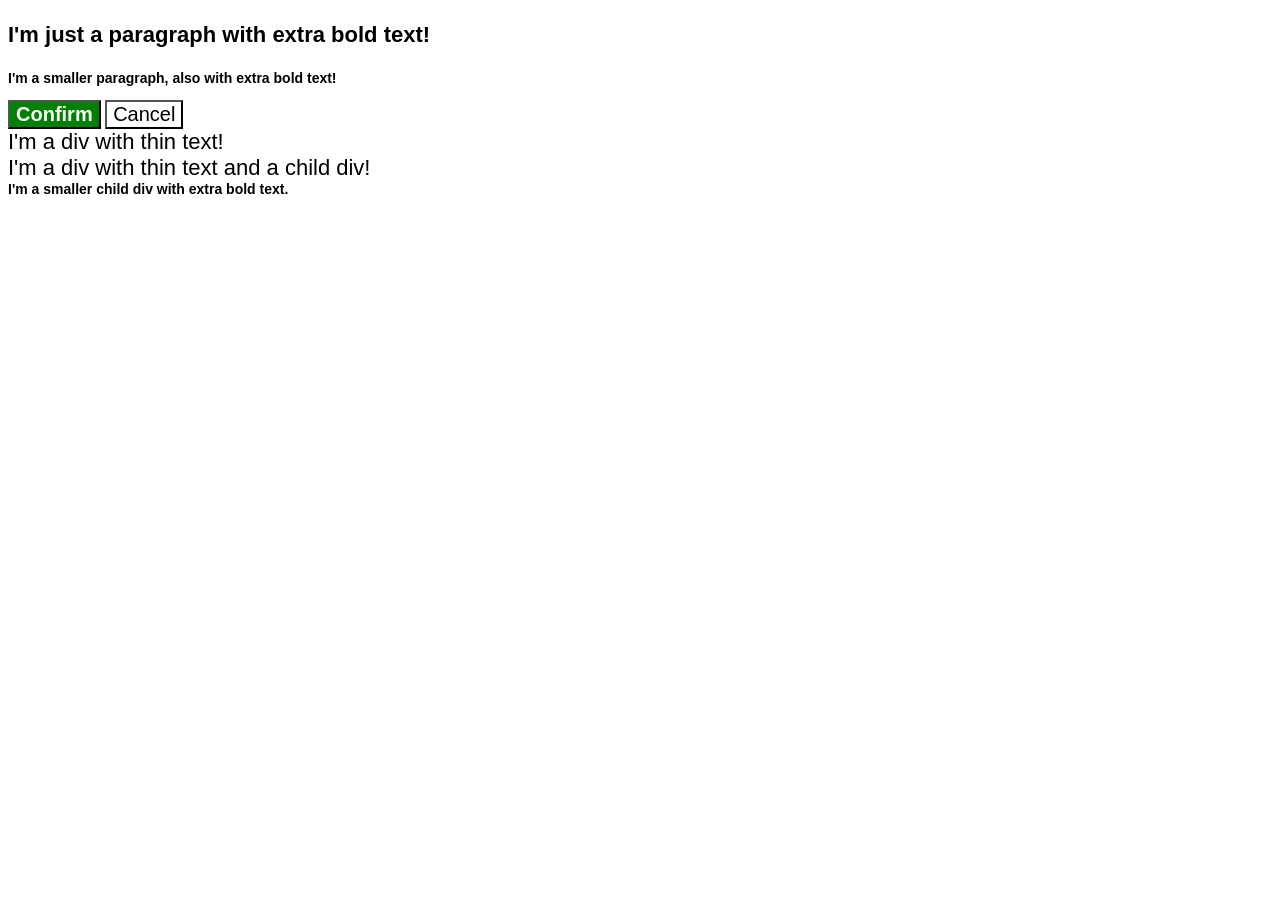
<file: foundations/cascade/01-cascade-fix/index.html>
<!DOCTYPE html>
<html lang="en">
  <head>
    <meta charset="UTF-8">
    <meta http-equiv="X-UA-Compatible" content="IE=edge">
    <meta name="viewport" content="width=device-width, initial-scale=1.0">
    <title>Fix the Cascade</title>
    <link rel="stylesheet" href="style.css">
  </head>
  <body>
    <p class="para">I'm just a paragraph with extra bold text!</p>
    <p class="para small-para">I'm a smaller paragraph, also with extra bold text!</p>

    <button id="confirm-button" class="button confirm">Confirm</button>
    <button id="cancel-button" class="button cancel">Cancel</button>

    <div class="text">I'm a div with thin text!</div>
    <div class="text">I'm a div with thin text and a child div!</div>
      <div class="text child">I'm a smaller child div with extra bold text.</div>
    
  </body>
</html>
</file>
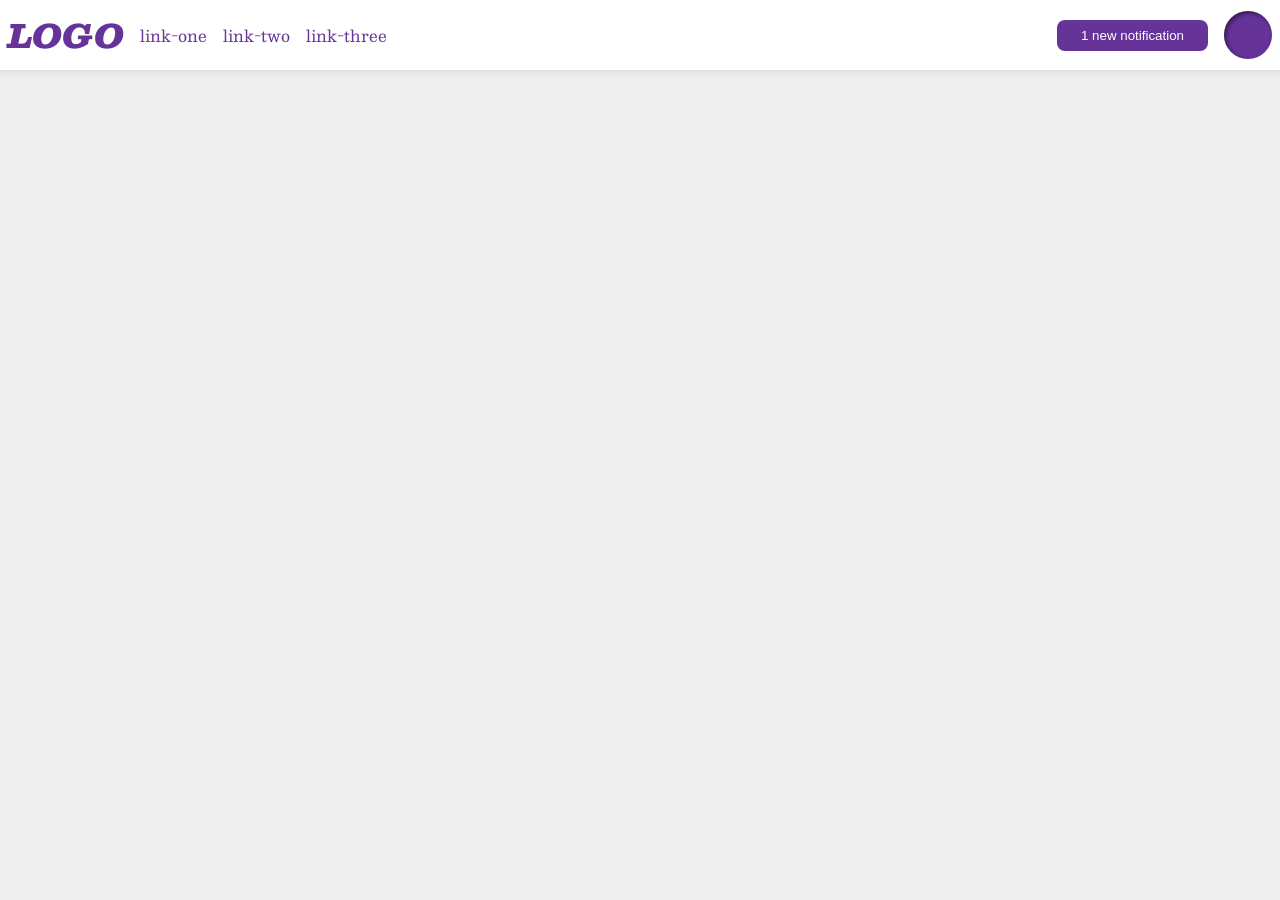
<file: foundations/flex/03-flex-header-2/index.html>
<!DOCTYPE html>
<html lang="en">
  <head>
    <meta charset="UTF-8">
    <meta http-equiv="X-UA-Compatible" content="IE=edge">
    <meta name="viewport" content="width=device-width, initial-scale=1.0">
    <title>Flex Header 2</title>
    <link rel="stylesheet" href="style.css">
  </head>
  <body>
    <div class="header">
      <div class="left">  
        <div class="logo">
          LOGO
        </div>
        <ul class="links">
          <li><a href="https://google.com">link-one</a></li>
          <li><a href="https://google.com">link-two</a></li>
          <li><a href="https://google.com">link-three</a></li>
        </ul>
      </div>
      <div class="right">
        <button class="notifications">
          1 new notification
        </button>
        <div class="profile-image"></div>
      </div>
    </div>
  </body>
</html>
</file>
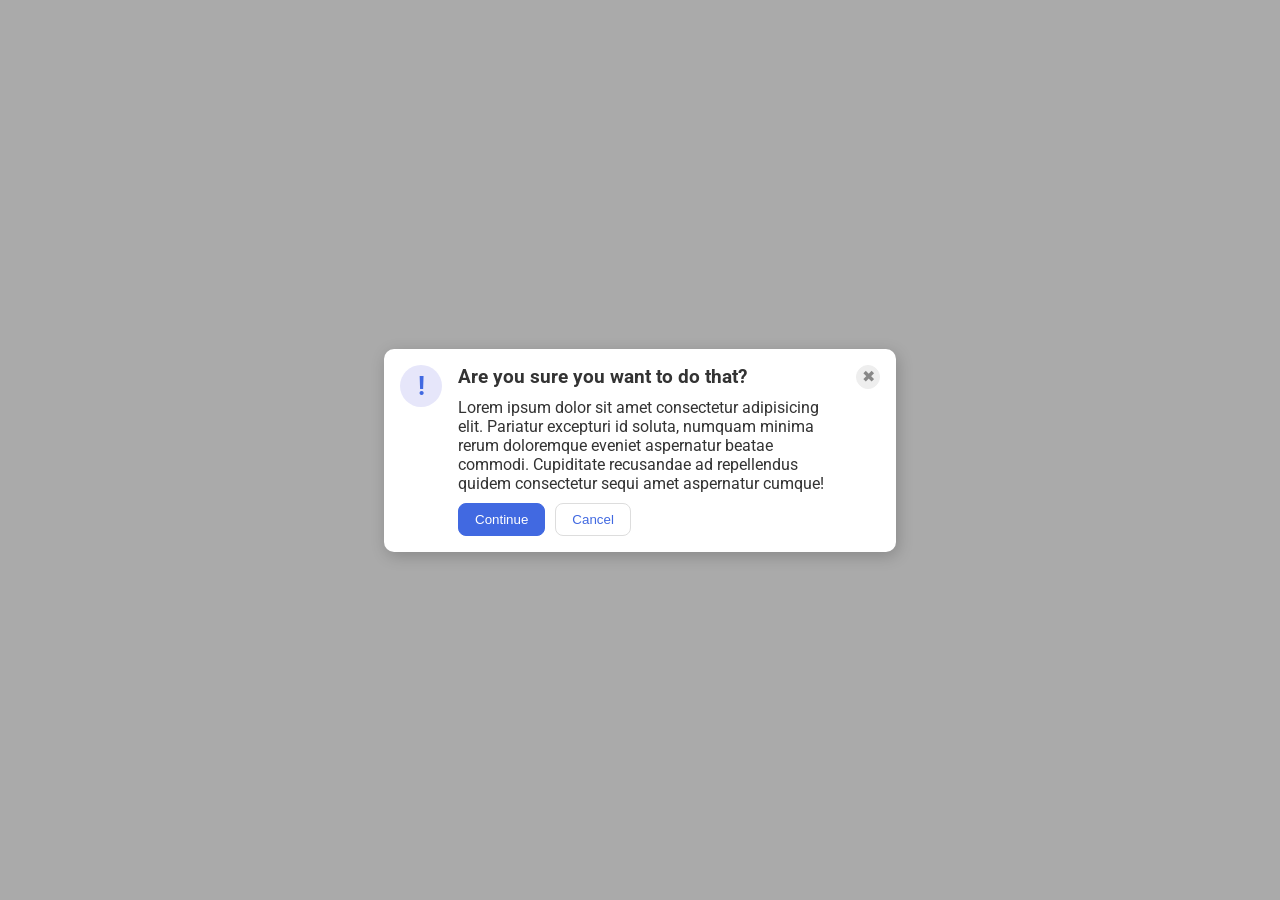
<file: foundations/flex/05-flex-modal/index.html>
<!DOCTYPE html>
<html lang="en">
  <head>
    <meta charset="UTF-8">
    <meta http-equiv="X-UA-Compatible" content="IE=edge">
    <meta name="viewport" content="width=device-width, initial-scale=1.0">
    <link rel="stylesheet" href="style.css">
    <title>Modal</title>
  </head>
  <body>
    <div class="modal">
      <div class="icon">!</div>
      
      <div class="content">
        <div class="header">Are you sure you want to do that?</div>
        <div class="text">Lorem ipsum dolor sit amet consectetur adipisicing elit. Pariatur excepturi id soluta, numquam minima rerum doloremque eveniet aspernatur beatae commodi. Cupiditate recusandae ad repellendus quidem consectetur sequi amet aspernatur cumque!</div>
        <button class="continue">Continue</button>
        <button class="cancel">Cancel</button>
      </div>      
      <button class="close-button">✖</button>
    </div>
  </body>
</html>
</file>
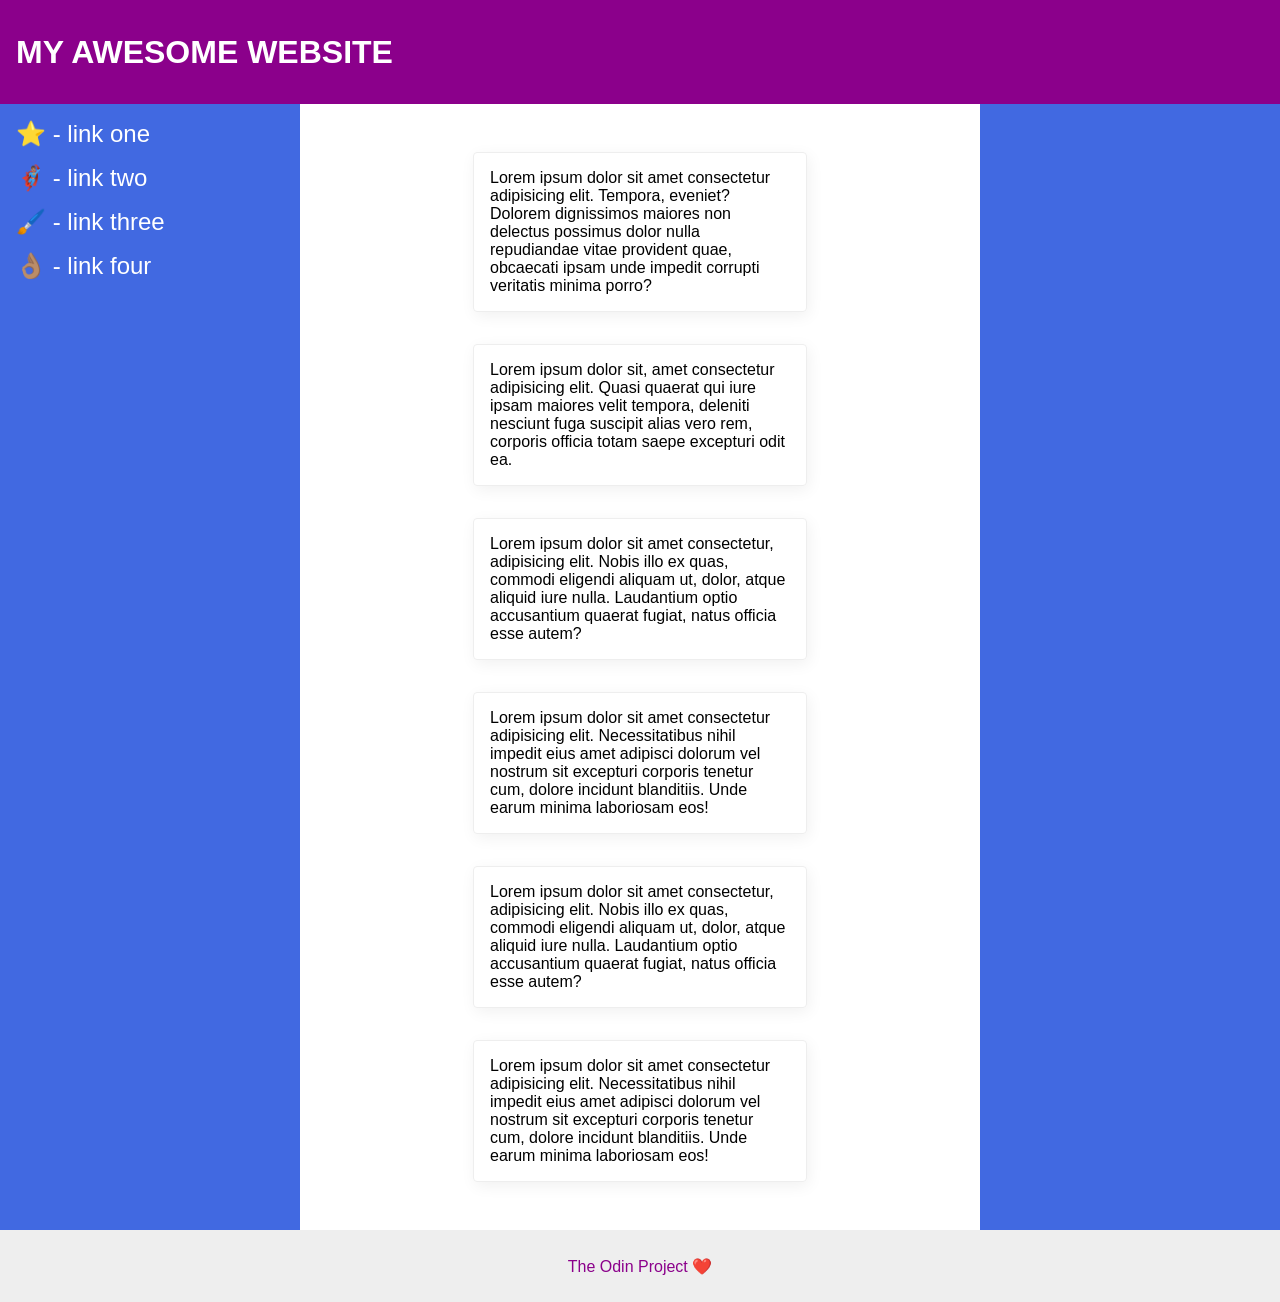
<file: foundations/flex/07-flex-layout-2/index.html>
<!DOCTYPE html>
<html lang="en">
  <head>
    <meta charset="UTF-8">
    <meta http-equiv="X-UA-Compatible" content="IE=edge">
    <meta name="viewport" content="width=device-width, initial-scale=1.0">
    <title>The Holy Grail</title>
    <link rel="stylesheet" href="style.css">
  </head>
  <body>
    <div class="header">
      MY AWESOME WEBSITE
    </div>
      <div class="content">
        <div class="sidebar">
          <ul>
            <li><a href="#">⭐ - link one</a></li>
            <li><a href="#">🦸🏽‍♂️ - link two</a></li>
            <li><a href="#">🖌️ - link three</a></li>
            <li><a href="#">👌🏽 - link four</a></li>
          </ul>
        </div>
          <div class="table">
            <div class="card">Lorem ipsum dolor sit amet consectetur adipisicing elit. Tempora, eveniet? Dolorem dignissimos maiores non delectus possimus dolor nulla repudiandae vitae provident quae, obcaecati ipsam unde impedit corrupti veritatis minima porro?</div>
            <div class="card">Lorem ipsum dolor sit, amet consectetur adipisicing elit. Quasi quaerat qui iure ipsam maiores velit tempora, deleniti nesciunt fuga suscipit alias vero rem, corporis officia totam saepe excepturi odit ea.</div>
            <div class="card">Lorem ipsum dolor sit amet consectetur, adipisicing elit. Nobis illo ex quas, commodi eligendi aliquam ut, dolor, atque aliquid iure nulla. Laudantium optio accusantium quaerat fugiat, natus officia esse autem?</div>
            <div class="card">Lorem ipsum dolor sit amet consectetur adipisicing elit. Necessitatibus nihil impedit eius amet adipisci dolorum vel nostrum sit excepturi corporis tenetur cum, dolore incidunt blanditiis. Unde earum minima laboriosam eos!</div>
            <div class="card">Lorem ipsum dolor sit amet consectetur, adipisicing elit. Nobis illo ex quas, commodi eligendi aliquam ut, dolor, atque aliquid iure nulla. Laudantium optio accusantium quaerat fugiat, natus officia esse autem?</div>
            <div class="card">Lorem ipsum dolor sit amet consectetur adipisicing elit. Necessitatibus nihil impedit eius amet adipisci dolorum vel nostrum sit excepturi corporis tenetur cum, dolore incidunt blanditiis. Unde earum minima laboriosam eos!</div>
          </div>   
          <div class="invisible">

          </div> 
      </div>  
    <div class="footer">
      The Odin Project ❤️
    </div>
  </body>
</html>
</file>
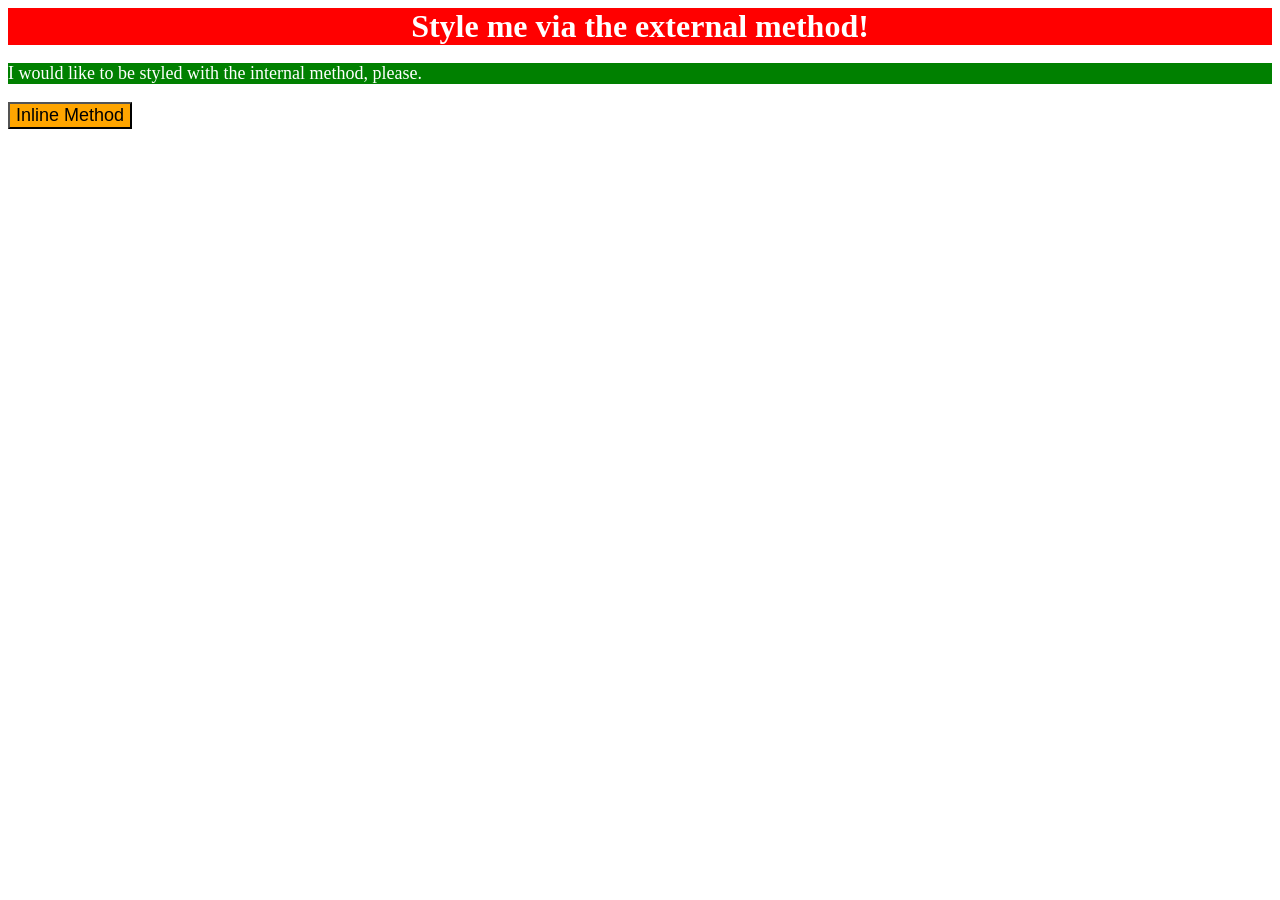
<file: foundations/intro-to-css/01-css-methods/index.html>
<!DOCTYPE html>
<html lang="en">
  <head>
    <link rel="stylesheet" href="sheet.css">
    <meta charset="UTF-8">
    <meta http-equiv="X-UA-Compatible" content="IE=edge">
    <meta name="viewport" content="width=device-width, initial-scale=1.0">
    <title>Methods for Adding CSS</title>
    <style>

         p {

          background-color: green;
          color: white;
          font-size: 18px;

         }     

    </style>
  </head>
  <body>
    <div>Style me via the external method!</div>
    <p>I would like to be styled with the internal method, please.</p>
    <button style="background-color: orange; font-size: 18px;">Inline Method</button>
  </body>
</html>
</file>
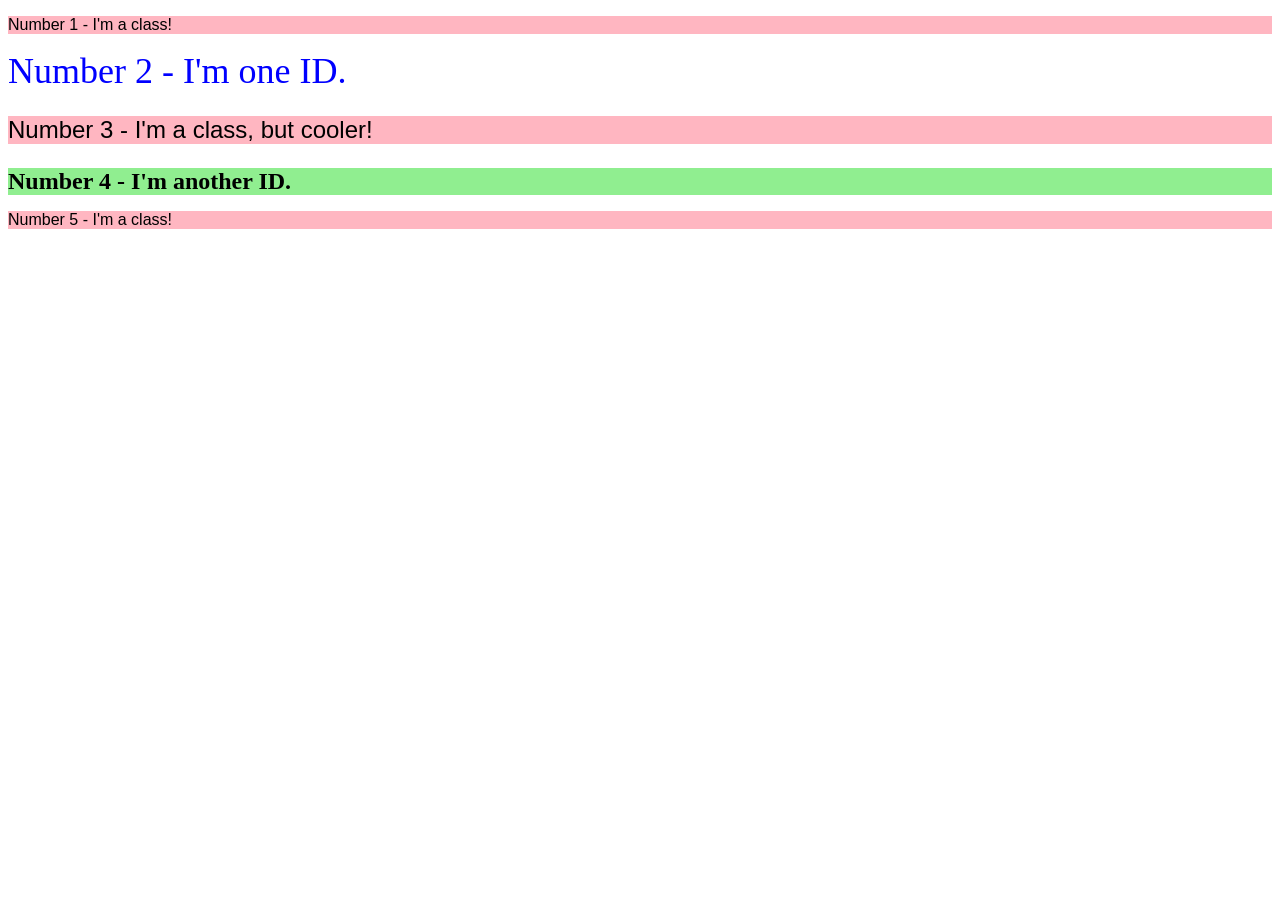
<file: foundations/intro-to-css/02-class-id-selectors/index.html>
<!DOCTYPE html>
<html lang="en">
  <head>
    <link rel="stylesheet" href="stylus.css">
    <meta charset="UTF-8">
    <meta http-equiv="X-UA-Compatible" content="IE=edge">
    <meta name="viewport" content="width=device-width, initial-scale=1.0">
    <title>Class and ID Selectors</title>
  </head>
  <body>
    <p class="odd">Number 1 - I'm a class!</p>
    <div id="two">Number 2 - I'm one ID.</div>
    <p class="odd special">Number 3 - I'm a class, but cooler!</p>
    <div id="four">Number 4 - I'm another ID.</div>
    <p class="odd">Number 5 - I'm a class!</p>
  </body>
</html>
</file>
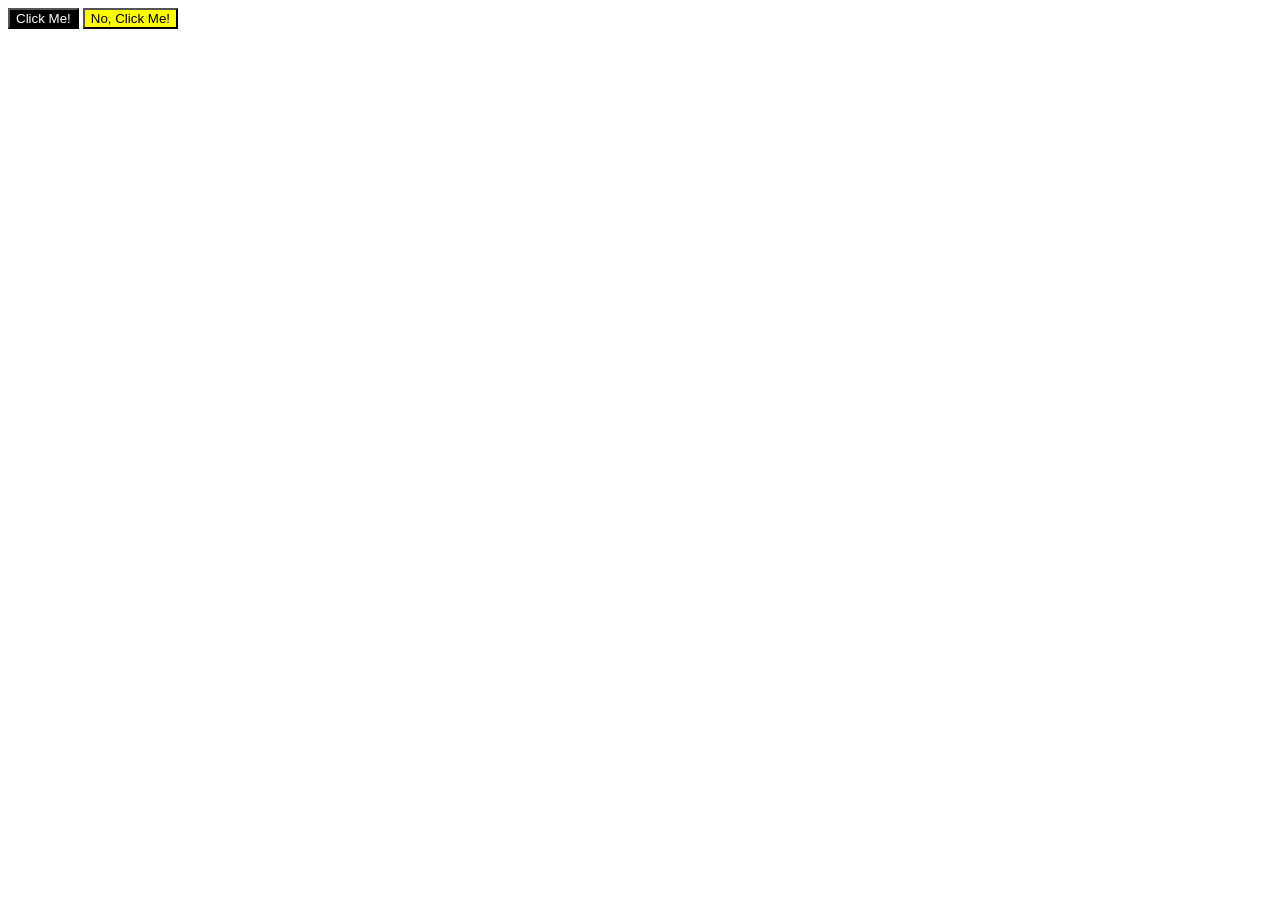
<file: foundations/intro-to-css/03-grouping-selectors/index.html>
<!DOCTYPE html>
<html lang="en">
  <head>
    <meta charset="UTF-8">
    <meta http-equiv="X-UA-Compatible" content="IE=edge">
    <meta name="viewport" content="width=device-width, initial-scale=1.0">
    <title>Grouping Selectors</title>
    <link rel="stylesheet" href="style.css">
  </head>
  <body>
    <button class="first">Click Me!</button>
    <button class="second">No, Click Me!</button>
  </body>
</html>
</file>
<file: foundations/cascade/01-cascade-fix/style.css>
body {
  font-family: Arial, Helvetica, sans-serif;
}

.para{
  color: hsl(0, 0%, 0%);
  font-weight: 800;
  font-size: 22px;
}

.small-para {
  font-size: 14px;
  font-weight: 800;
}


#confirm-button {
  background: green;
  color: white;
  font-weight: bold;
} 

.button {
  background-color: rgb(255, 255, 255);
  color: rgb(0, 0, 0);
  font-size: 20px;
}

.text.child {
  color: rgb(0, 0, 0);
  font-weight: 800;
  font-size: 14px;
}

div.text {
  color: rgb(0, 0, 0);
  font-size: 22px;
  font-weight: 100;
}
</file>
<file: foundations/flex/03-flex-header-2/style.css>
/* this is some magical font-importing.  
you'll learn about it later. */
@import url('https://fonts.googleapis.com/css2?family=Besley:ital,wght@0,400;1,900&display=swap');

body {
  margin: 0;
  background: #eee;
  font-family: Besley, serif;
}

.header {
  display: flex;
  justify-content: space-between;
  gap: 8px;
  background: white;
  border-bottom: 1px solid #ddd;
  box-shadow: 0 0 8px rgba(0,0,0,.1);
  padding: 8px;
}

.left{

  display: flex;
  gap: 16px;
  align-items: center;

}

.right{

  display: flex;
  gap: 16px;
  align-items: center;

}

.profile-image {
  background: rebeccapurple;
  box-shadow: inset 2px 2px 4px rgba(0,0,0,.5);
  border-radius: 50%;
  width: 48px;
  height: 48px;
}

.logo {
  color: rebeccapurple;
  font-size: 32px;
  font-weight: 900;
  font-style: italic;
}

button {
  border: none;
  border-radius: 8px;
  background: rebeccapurple;
  color: white;
  padding: 8px 24px;
}

a {
  /* this removes the line under our links */
  text-decoration: none;
  color: rebeccapurple;
}

ul {
  list-style-type: none;
  margin: 0px;
  padding: 0px;
  display:flex;
  align-items: center;
  gap: 16px;
}
</file>
<file: foundations/flex/05-flex-modal/style.css>
@import url('https://fonts.googleapis.com/css2?family=Roboto:wght@400;700&display=swap');

html, body {
  height: 100%;
}

body {
  font-family: Roboto, sans-serif;
  margin: 0;
  background: #aaa;
  color: #333;
  /* I'll give you this one for free lol */
  display: flex;
  align-items: center;
  justify-content: center;
}

.modal {
  background: white;
  width: 480px;
  border-radius: 10px;
  box-shadow: 2px 4px 16px rgba(0,0,0,.2);
  padding: 16px;
  display: flex;
  gap: 16px;

}

.icon {
  color: royalblue;
  font-size: 26px;
  font-weight: 700;
  background: lavender;
  width: 42px;
  height: 42px;
  border-radius: 50%;
  display: flex;
  align-items: center;
  justify-content: center;
  flex-shrink: 0;
}

.close-button {
  background: #eee;
  border-radius: 50%;
  color: #888;
  font-weight: 400;
  font-size: 16px;
  height: 24px;
  width: 24px;
  display: flex;
  align-items: center;
  justify-content: center;
  border: 1px solid #eee;
  padding: 0;
  flex-shrink: 0;
}

button {
  cursor: pointer;
  padding: 8px 16px;
  border-radius: 8px;
}

button.continue {
  background: royalblue;
  border: 1px solid royalblue;
  color: white;
}

button.cancel {
  background: white;
  border: 1px solid #ddd;
  color: royalblue;
}

.content{
display:flex;
flex-wrap: wrap;
gap: 10px;
}

.header{
  font-weight: bold;
  font-size: larger;
  
}
</file>
<file: foundations/flex/07-flex-layout-2/style.css>
body {
  font-family: -apple-system, BlinkMacSystemFont, 'Segoe UI', Roboto, Oxygen, Ubuntu, Cantarell, 'Open Sans', 'Helvetica Neue', sans-serif;
  margin: 0;
  min-height: 100vh;
  display: flex;
  flex-direction: column;
}

.header {
  height: 72px;
  background: darkmagenta;
  color: white;
  font-size: 32px;
  font-weight: 900;
  display: flex;
  align-items: center;
  padding: 16px;
}

.footer {
  height: 72px;
  background: #eee;
  color: darkmagenta;
  display: flex;
  justify-content: center;
  align-items: center;
}

.content{
  display: flex;
  flex: 1;
}

.sidebar {
  width: 300px;
  background: royalblue;
  box-sizing: border-box;
  flex-shrink: 0;
  font-size: 24px;
  color: white;
  padding: 16px;
}

.table{
  display: flex;
  flex-wrap: wrap;
  justify-content: center;
  padding: 48px;
  gap: 32px;
}

.card {
  border: 1px solid #eee;
  box-shadow: 2px 4px 16px rgba(0,0,0,.06);
  border-radius: 4px;
  padding: 16px;
  width: 300px;
}

a{
  text-decoration: none;
  font-size: 24px;
  color: white;
}

ul{
  list-style: none;
  padding: 0;
  margin: 0; 
}

li{
  margin-bottom: 16px;
}

.invisible{
  display: flex;
  width: 300px;
   background: royalblue;
  box-sizing: border-box;
  flex-shrink: 0;

}
</file>
<file: foundations/intro-to-css/01-css-methods/sheet.css>
div {

   background-color: red;
   font-size: 32px;
   color: white;
   text-align: center;
   font-weight: bold;

}
</file>
<file: foundations/intro-to-css/02-class-id-selectors/stylus.css>
.odd{

    background-color: lightpink;
    font-family: lucida, Verdana,  sans-serif;


}

#two{

    color: blue;
    font-size: 36px;

}

.odd.special{

    
    font-size: 24px;

}

#four{

    font-size: 24px;
    background-color: lightgreen;
    font-weight: bold;

}
</file>
<file: foundations/intro-to-css/03-grouping-selectors/style.css>
/* Add CSS Styling */
.first{

    color: white;
    background-color: black;

}

.second{


    background-color: yellow;

}

.first .second{

   font-size: 28px;
   font-family: Helvetica, 'Times New Roman', sans-serif;

}
</file>
